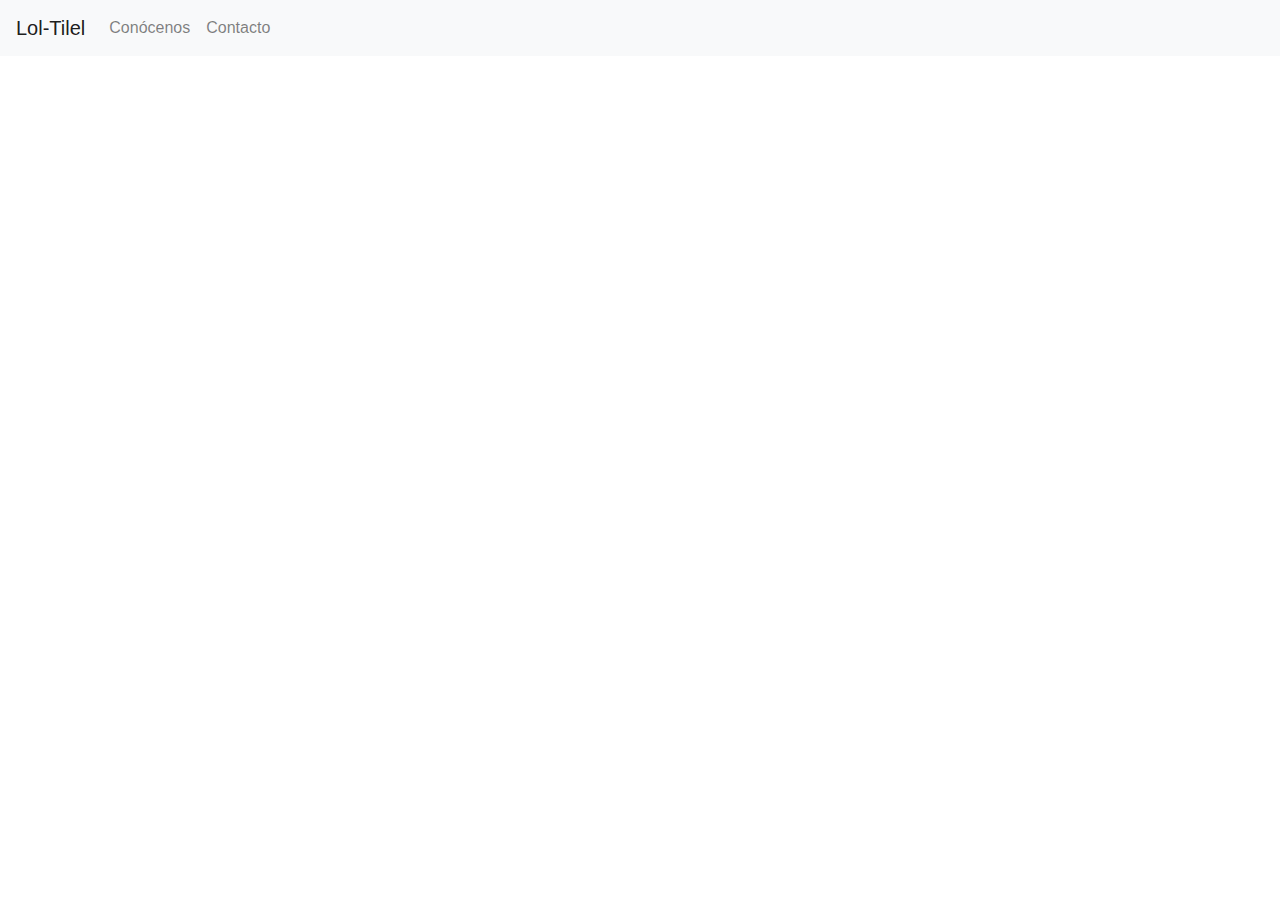
<file: routing/about.html>
<!DOCTYPE html>
<html lang="en">
<head>
    <meta charset="UTF-8">
    <meta name="viewport" content="width=device-width, initial-scale=1.0">

    <!-- Bootstrap CSS -->
    <link rel="stylesheet" href="https://stackpath.bootstrapcdn.com/bootstrap/4.5.2/css/bootstrap.min.css" integrity="sha384-JcKb8q3iqJ61gNV9KGb8thSsNjpSL0n8PARn9HuZOnIxN0hoP+VmmDGMN5t9UJ0Z" crossorigin="anonymous">

    <title>Conócenos</title>
</head>
<body>
    <nav class="navbar navbar-expand-lg navbar-light bg-light">
        <a class="navbar-brand" href="#">Lol-Tilel</a>
        <button class="navbar-toggler" type="button" data-toggle="collapse" data-target="#navbarNavAltMarkup" aria-controls="navbarNavAltMarkup" aria-expanded="false" aria-label="Toggle navigation">
          <span class="navbar-toggler-icon"></span>
        </button>
        <div class="collapse navbar-collapse" id="navbarNavAltMarkup">
          <div class="navbar-nav">
            <a class="nav-link" href="/routing/about.html">Conócenos <span class="sr-only">(current)</span></a>
            <a class="nav-link" href="/routing/contact.html">Contacto</a>
          </div>
        </div>
      </nav>

    <script src="https://code.jquery.com/jquery-3.5.1.slim.min.js" integrity="sha384-DfXdz2htPH0lsSSs5nCTpuj/zy4C+OGpamoFVy38MVBnE+IbbVYUew+OrCXaRkfj" crossorigin="anonymous"></script>
    <script src="https://cdn.jsdelivr.net/npm/popper.js@1.16.1/dist/umd/popper.min.js" integrity="sha384-9/reFTGAW83EW2RDu2S0VKaIzap3H66lZH81PoYlFhbGU+6BZp6G7niu735Sk7lN" crossorigin="anonymous"></script>
    <script src="https://stackpath.bootstrapcdn.com/bootstrap/4.5.2/js/bootstrap.min.js" integrity="sha384-B4gt1jrGC7Jh4AgTPSdUtOBvfO8shuf57BaghqFfPlYxofvL8/KUEfYiJOMMV+rV" crossorigin="anonymous"></script>
</body>
</html>
</file>
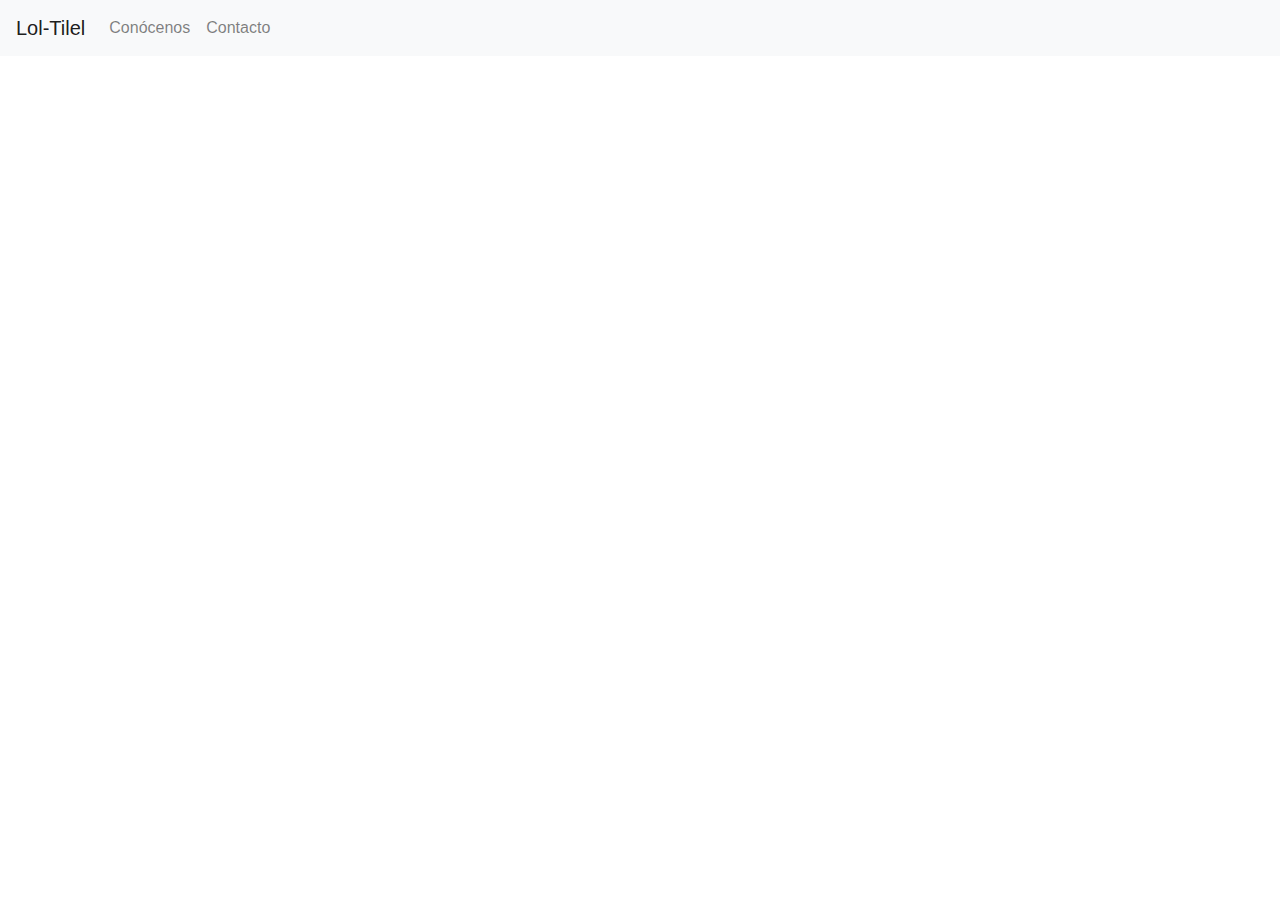
<file: routing/contact.html>
<!DOCTYPE html>
<html lang="en">
<head>
    <meta charset="UTF-8">
    <meta name="viewport" content="width=device-width, initial-scale=1.0">

    <!-- Bootstrap CSS -->
    <link rel="stylesheet" href="https://stackpath.bootstrapcdn.com/bootstrap/4.5.2/css/bootstrap.min.css" integrity="sha384-JcKb8q3iqJ61gNV9KGb8thSsNjpSL0n8PARn9HuZOnIxN0hoP+VmmDGMN5t9UJ0Z" crossorigin="anonymous">

    <title>Contacto</title>
</head>
<body>
    <nav class="navbar navbar-expand-lg navbar-light bg-light">
        <a class="navbar-brand" href="#">Lol-Tilel</a>
        <button class="navbar-toggler" type="button" data-toggle="collapse" data-target="#navbarNavAltMarkup" aria-controls="navbarNavAltMarkup" aria-expanded="false" aria-label="Toggle navigation">
          <span class="navbar-toggler-icon"></span>
        </button>
        <div class="collapse navbar-collapse" id="navbarNavAltMarkup">
          <div class="navbar-nav">
            <a class="nav-link" href="/routing/about.html">Conócenos</a>
            <a class="nav-link" href="/routing/contact.html">Contacto <span class="sr-only">(current)</span></a>
          </div>
        </div>
      </nav>

    <script src="https://code.jquery.com/jquery-3.5.1.slim.min.js" integrity="sha384-DfXdz2htPH0lsSSs5nCTpuj/zy4C+OGpamoFVy38MVBnE+IbbVYUew+OrCXaRkfj" crossorigin="anonymous"></script>
    <script src="https://cdn.jsdelivr.net/npm/popper.js@1.16.1/dist/umd/popper.min.js" integrity="sha384-9/reFTGAW83EW2RDu2S0VKaIzap3H66lZH81PoYlFhbGU+6BZp6G7niu735Sk7lN" crossorigin="anonymous"></script>
    <script src="https://stackpath.bootstrapcdn.com/bootstrap/4.5.2/js/bootstrap.min.js" integrity="sha384-B4gt1jrGC7Jh4AgTPSdUtOBvfO8shuf57BaghqFfPlYxofvL8/KUEfYiJOMMV+rV" crossorigin="anonymous"></script>
</body>
</html>
</file>
